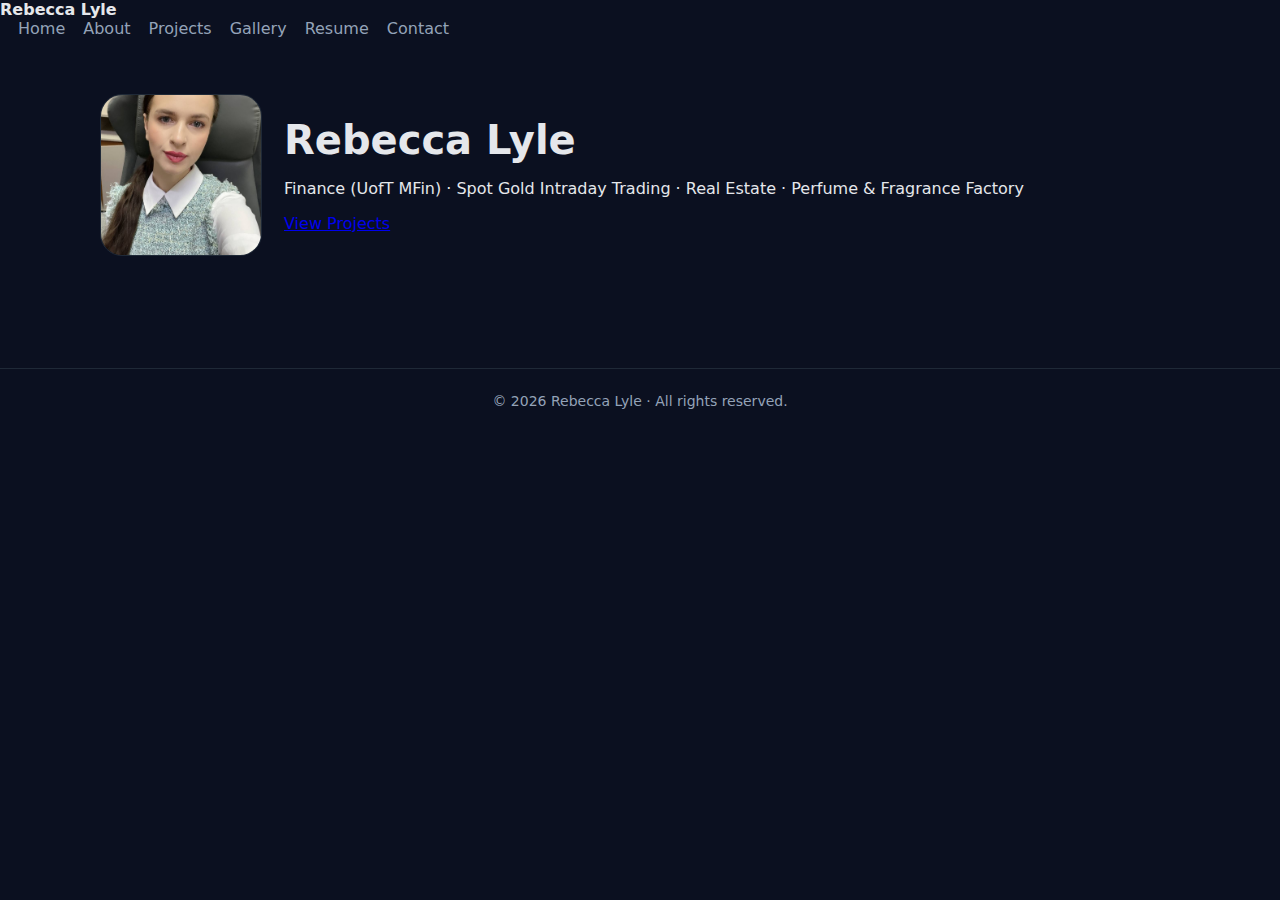
<file: index.html>
<!doctype html><html lang='en'><head><meta charset='utf-8'><meta name='viewport' content='width=device-width, initial-scale=1'>
<title>Home — Rebecca Lyle</title><link rel='stylesheet' href='styles.css'><link rel='icon' href='assets/favicon.svg'></head><body><header><div class='inner'><strong>Rebecca Lyle</strong><nav><a href='index.html'>Home</a><a href='about.html'>About</a><a href='projects.html'>Projects</a><a href='gallery.html'>Gallery</a><a href='resume.html'>Resume</a><a href='contact.html'>Contact</a></nav></div></header><main class='container'><section class='hero'><img src='assets/profile.jpg' alt='Rebecca Lyle' class='avatar'><div><h1>Rebecca Lyle</h1><p class='lead'>Finance (UofT MFin) · Spot Gold Intraday Trading · Real Estate · Perfume & Fragrance Factory</p><a class='button' href='projects.html'>View Projects</a></div></section></main><footer>© <span id='year'></span> Rebecca Lyle · All rights reserved.</footer><script>document.getElementById('year').textContent=new Date().getFullYear();</script></body></html>
</file>
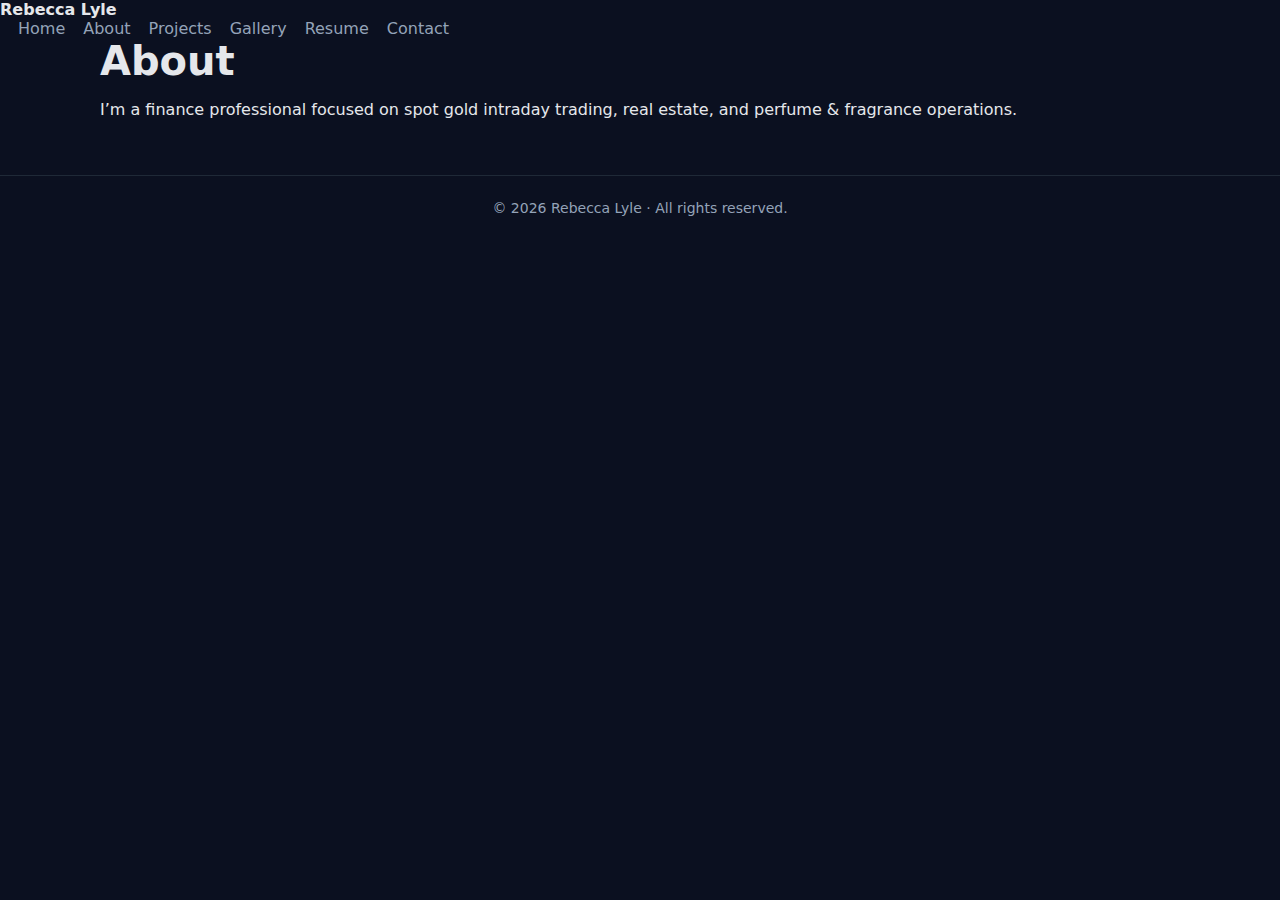
<file: about.html>
<!doctype html><html lang='en'><head><meta charset='utf-8'><meta name='viewport' content='width=device-width, initial-scale=1'>
<title>About — Rebecca Lyle</title><link rel='stylesheet' href='styles.css'><link rel='icon' href='assets/favicon.svg'></head><body><header><div class='inner'><strong>Rebecca Lyle</strong><nav><a href='index.html'>Home</a><a href='about.html'>About</a><a href='projects.html'>Projects</a><a href='gallery.html'>Gallery</a><a href='resume.html'>Resume</a><a href='contact.html'>Contact</a></nav></div></header><main class='container'><section><h1>About</h1><p>I’m a finance professional focused on spot gold intraday trading, real estate, and perfume & fragrance operations.</p></section></main><footer>© <span id='year'></span> Rebecca Lyle · All rights reserved.</footer><script>document.getElementById('year').textContent=new Date().getFullYear();</script></body></html>
</file>
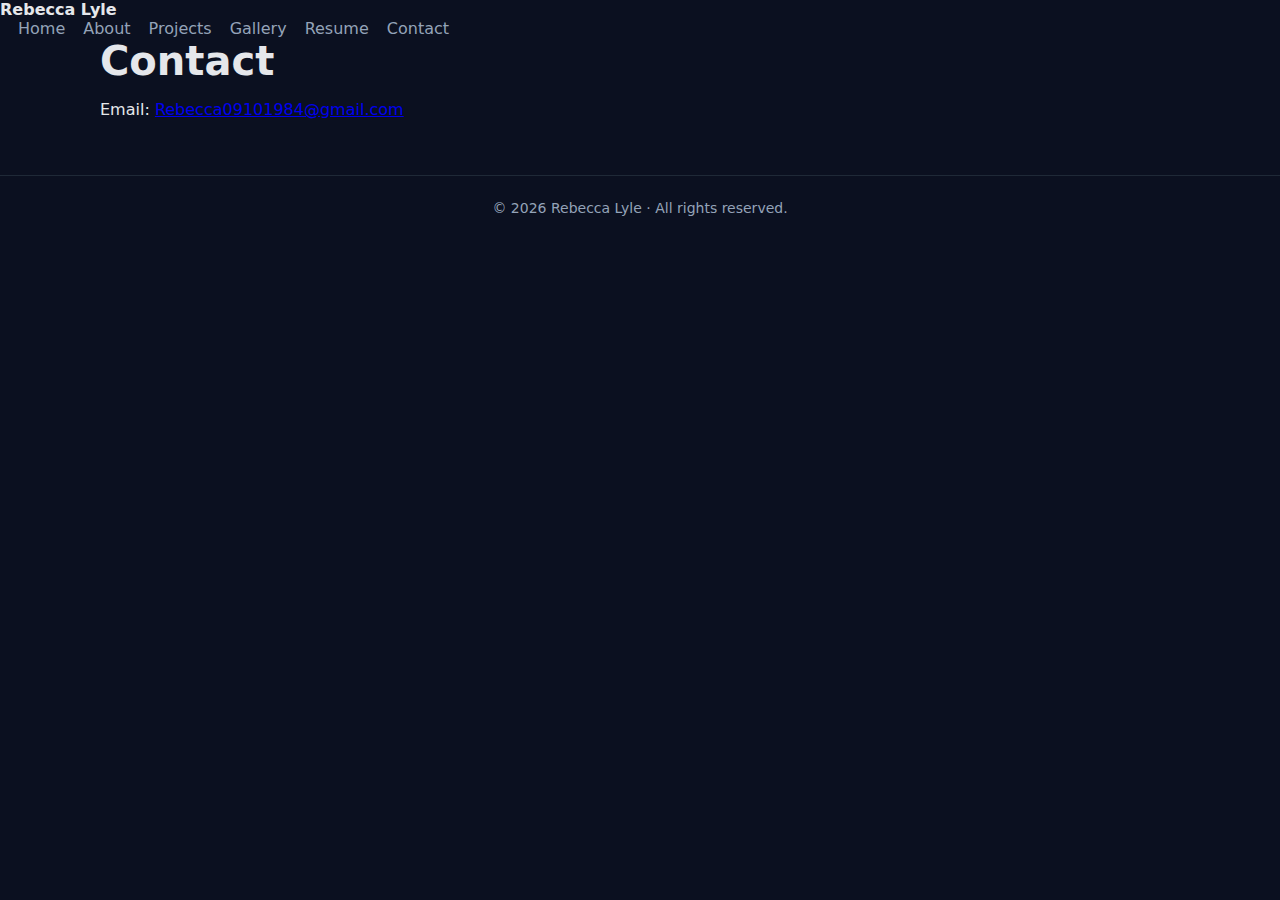
<file: contact.html>
<!doctype html><html lang='en'><head><meta charset='utf-8'><meta name='viewport' content='width=device-width, initial-scale=1'>
<title>Contact — Rebecca Lyle</title><link rel='stylesheet' href='styles.css'><link rel='icon' href='assets/favicon.svg'></head><body><header><div class='inner'><strong>Rebecca Lyle</strong><nav><a href='index.html'>Home</a><a href='about.html'>About</a><a href='projects.html'>Projects</a><a href='gallery.html'>Gallery</a><a href='resume.html'>Resume</a><a href='contact.html'>Contact</a></nav></div></header><main class='container'><section><h1>Contact</h1><p>Email: <a href='mailto:Rebecca09101984@gmail.com'>Rebecca09101984@gmail.com</a></p></section></main><footer>© <span id='year'></span> Rebecca Lyle · All rights reserved.</footer><script>document.getElementById('year').textContent=new Date().getFullYear();</script></body></html>
</file>
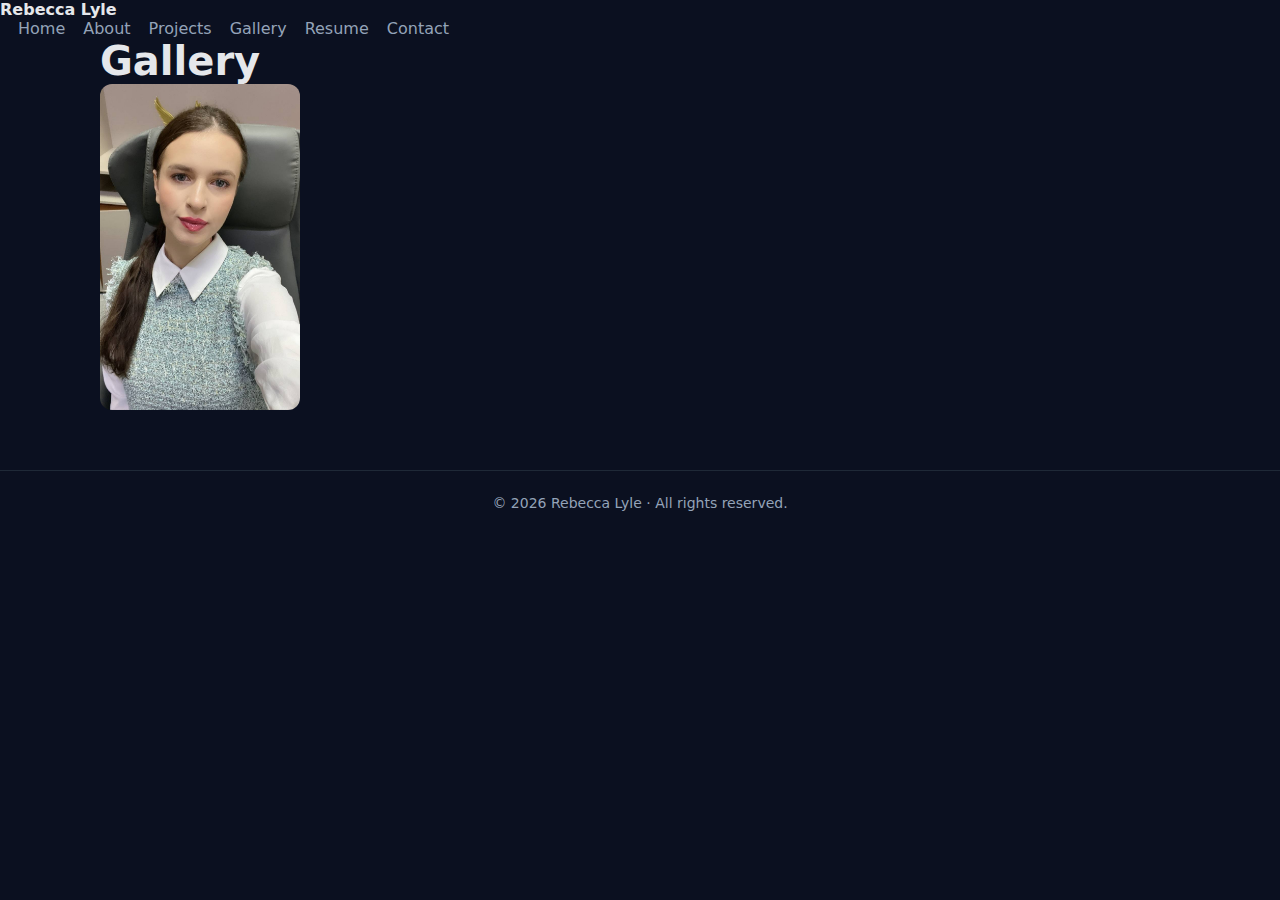
<file: gallery.html>
<!doctype html><html lang='en'><head><meta charset='utf-8'><meta name='viewport' content='width=device-width, initial-scale=1'>
<title>Gallery — Rebecca Lyle</title><link rel='stylesheet' href='styles.css'><link rel='icon' href='assets/favicon.svg'></head><body><header><div class='inner'><strong>Rebecca Lyle</strong><nav><a href='index.html'>Home</a><a href='about.html'>About</a><a href='projects.html'>Projects</a><a href='gallery.html'>Gallery</a><a href='resume.html'>Resume</a><a href='contact.html'>Contact</a></nav></div></header><main class='container'><section><h1>Gallery</h1><img src='assets/profile.jpg' style='width:200px;border-radius:12px;'></section></main><footer>© <span id='year'></span> Rebecca Lyle · All rights reserved.</footer><script>document.getElementById('year').textContent=new Date().getFullYear();</script></body></html>
</file>
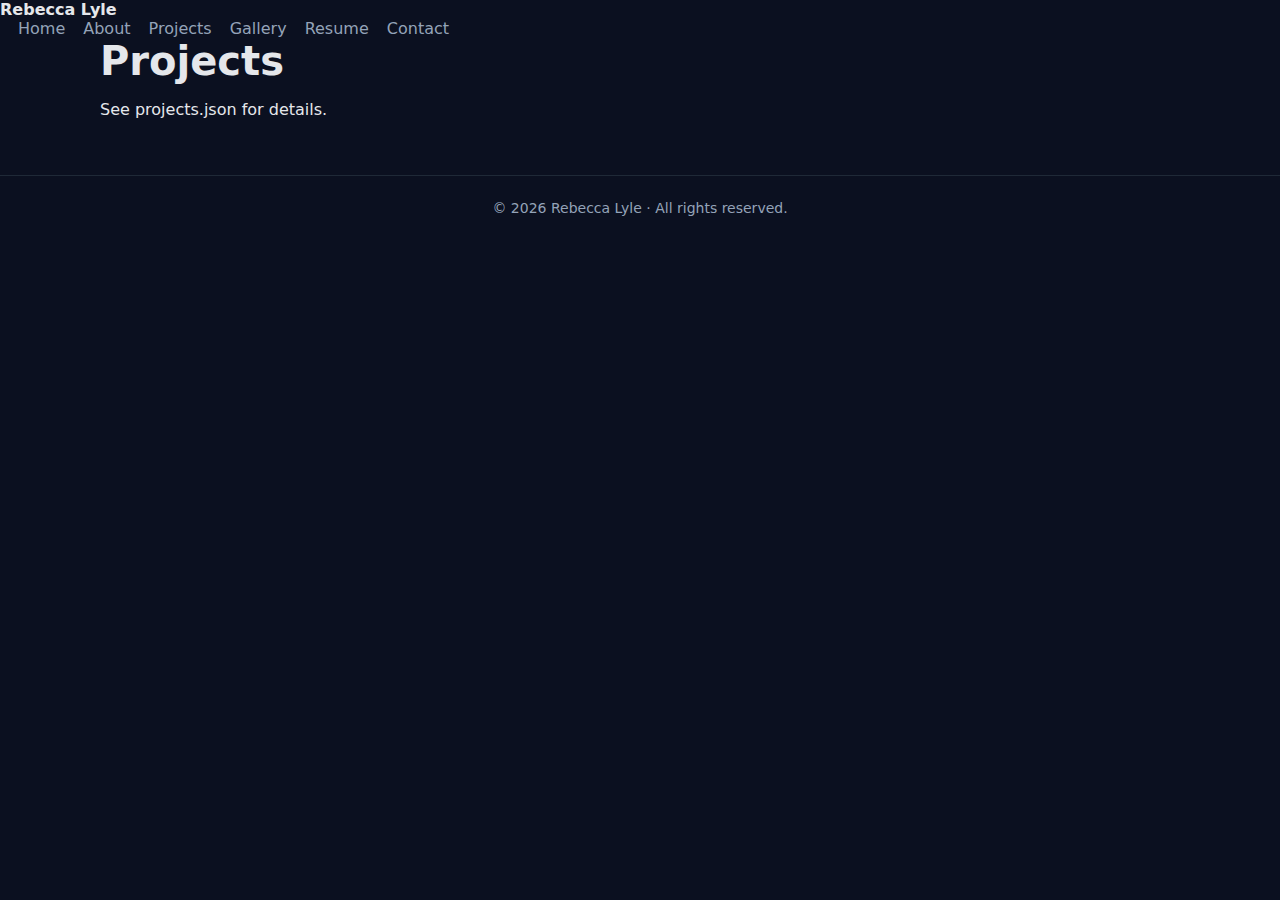
<file: projects.html>
<!doctype html><html lang='en'><head><meta charset='utf-8'><meta name='viewport' content='width=device-width, initial-scale=1'>
<title>Projects — Rebecca Lyle</title><link rel='stylesheet' href='styles.css'><link rel='icon' href='assets/favicon.svg'></head><body><header><div class='inner'><strong>Rebecca Lyle</strong><nav><a href='index.html'>Home</a><a href='about.html'>About</a><a href='projects.html'>Projects</a><a href='gallery.html'>Gallery</a><a href='resume.html'>Resume</a><a href='contact.html'>Contact</a></nav></div></header><main class='container'><section><h1>Projects</h1><p>See projects.json for details.</p></section></main><footer>© <span id='year'></span> Rebecca Lyle · All rights reserved.</footer><script>document.getElementById('year').textContent=new Date().getFullYear();</script></body></html>
</file>
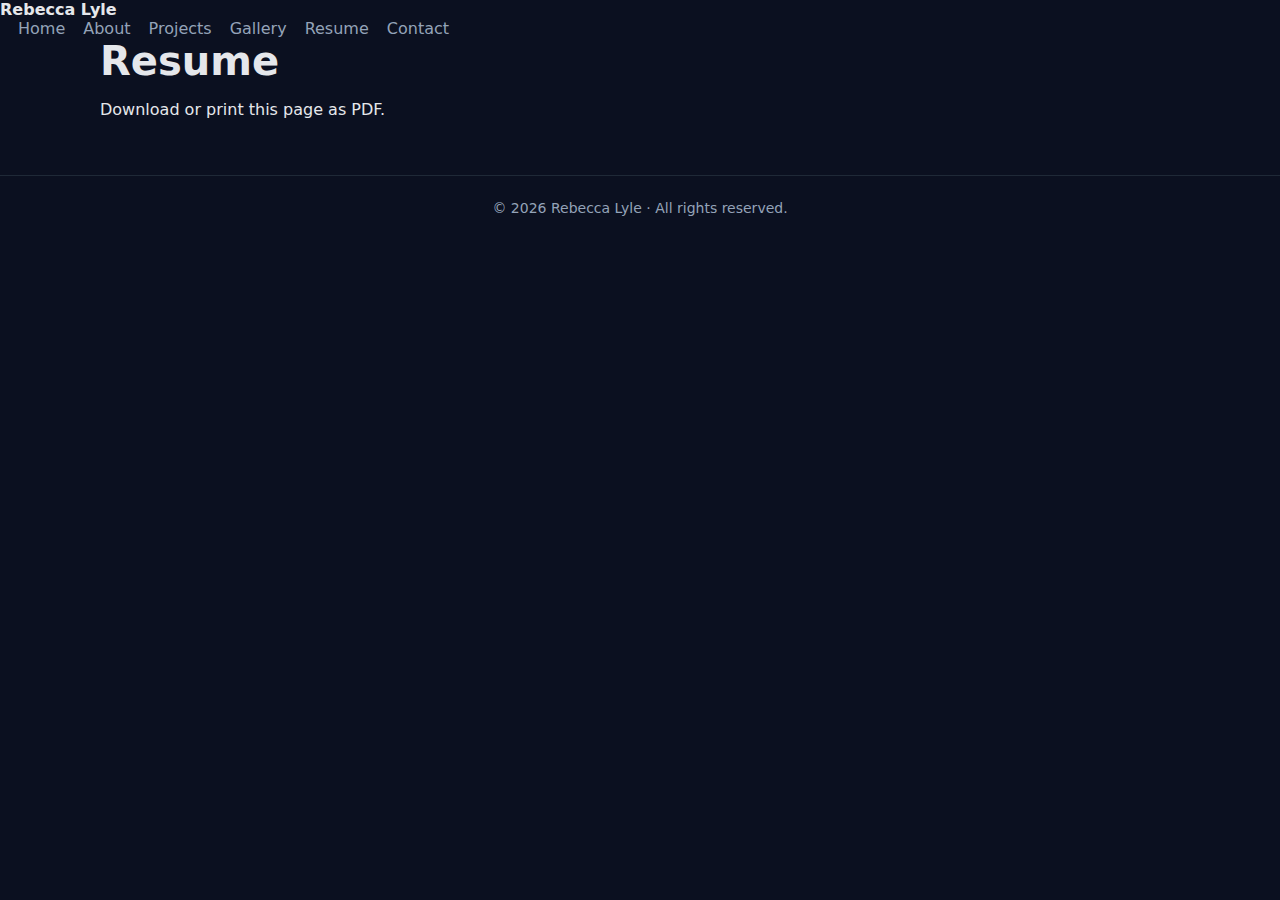
<file: resume.html>
<!doctype html><html lang='en'><head><meta charset='utf-8'><meta name='viewport' content='width=device-width, initial-scale=1'>
<title>Resume — Rebecca Lyle</title><link rel='stylesheet' href='styles.css'><link rel='icon' href='assets/favicon.svg'></head><body><header><div class='inner'><strong>Rebecca Lyle</strong><nav><a href='index.html'>Home</a><a href='about.html'>About</a><a href='projects.html'>Projects</a><a href='gallery.html'>Gallery</a><a href='resume.html'>Resume</a><a href='contact.html'>Contact</a></nav></div></header><main class='container'><section><h1>Resume</h1><p>Download or print this page as PDF.</p></section></main><footer>© <span id='year'></span> Rebecca Lyle · All rights reserved.</footer><script>document.getElementById('year').textContent=new Date().getFullYear();</script></body></html>
</file>
<file: styles.css>
:root {
  --bg:#0b1020; --card:#0f172a; --ink:#e5e7eb; --muted:#94a3b8; --line:#1f2937;
  --brand:#60a5fa; --accent:#a78bfa; --radius:16px;
}
body{font-family:ui-sans-serif,system-ui;-webkit-font-smoothing:antialiased;color:var(--ink);background:#0b1020;margin:0}
.container{max-width:1080px;margin:0 auto;padding:0 20px}
header.sticky{position:sticky;top:0;background:rgba(11,16,32,.8);border-bottom:1px solid var(--line)}
nav a{color:var(--muted);margin-left:18px;text-decoration:none}
nav a.active,nav a:hover{color:var(--ink)}
.hero{padding:56px 0;display:grid;grid-template-columns:160px 1fr;gap:24px;align-items:center}
.avatar{width:160px;height:160px;border-radius:22px;object-fit:cover;border:1px solid var(--line)}
h1{margin:0;font-size:40px;color:var(--ink)}
h2{font-size:24px;margin-top:36px;color:var(--ink)}
.card{background:var(--card);border:1px solid var(--line);border-radius:var(--radius);padding:18px}
.list{list-style:none;padding:0;margin:0;display:grid;gap:12px}
footer{margin-top:56px;padding:24px 0;border-top:1px solid var(--line);color:var(--muted);font-size:14px;text-align:center}
</file>
